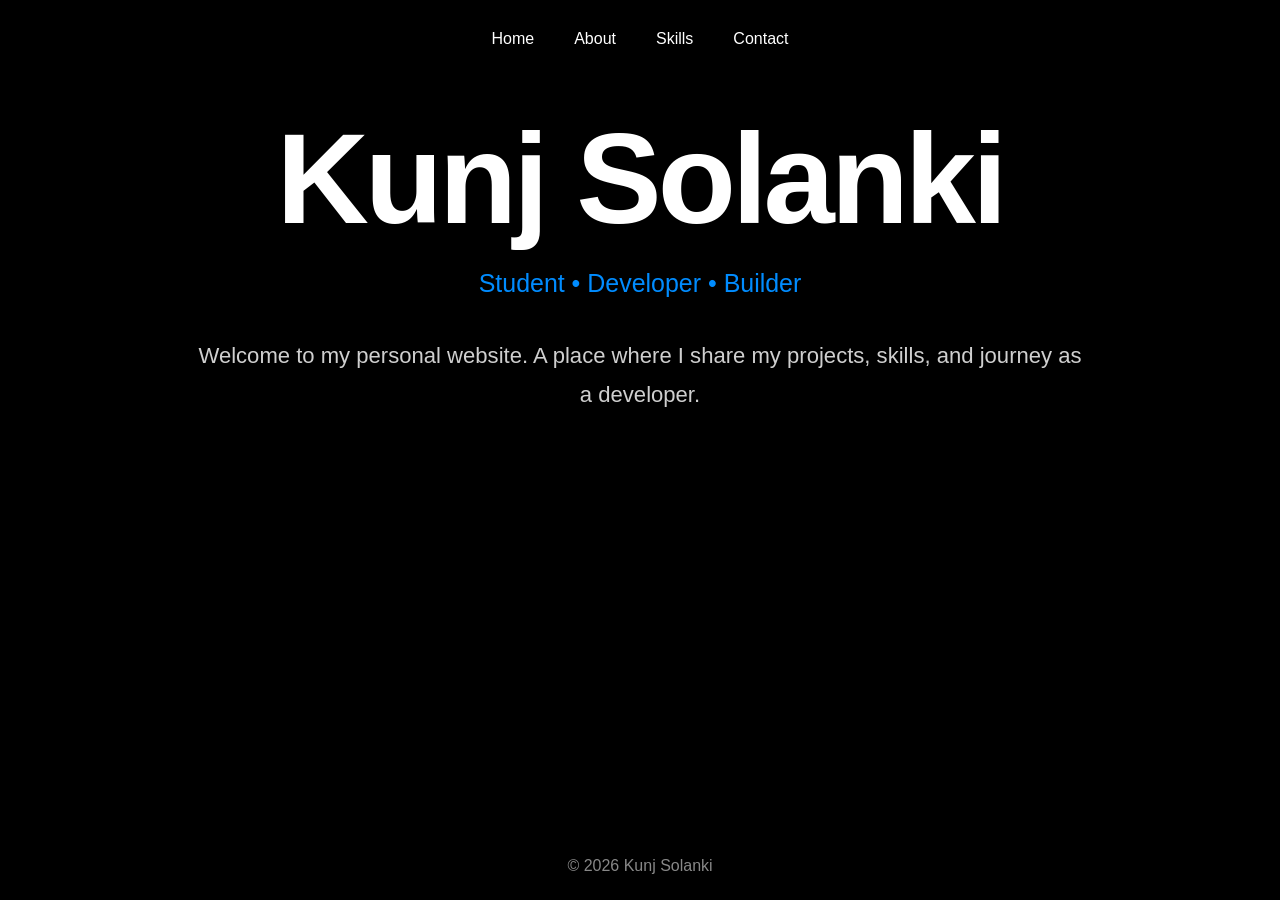
<file: index.html>
<!DOCTYPE html>

<html lang="en">
<head>
    <meta charset="UTF-8">
    <meta name="viewport" content="width=device-width, initial-scale=1.0">
    <title>Kunj Solanki</title>
    <link rel="icon" type="image/jpeg" href="[data-uri]">
    <style>
*{
    margin:0;
    padding:0;
    box-sizing:border-box;
}

html,
body{
    width:100%;
    height:100%;
}

html{
    scroll-behavior:smooth;
}

body{
    background:#000000;
    color:#ffffff;

    font-family:
        -apple-system,
        BlinkMacSystemFont,
        "SF Pro Display",
        "SF Pro Text",
        sans-serif;

    display:flex;
    flex-direction:column;

    min-height:100vh;
}

header{
    padding:30px 0;
    flex-shrink:0;
}

nav{
    display:flex;
    justify-content:center;
    align-items:center;
    gap:40px;

    animation:fadeUp 0.8s cubic-bezier(0.22, 1, 0.36, 1) forwards;
}

nav a{
    text-decoration:none;
    color:white;
    font-size:1rem;
    font-weight:500;
    display:inline-block;

    transition:
        color 0.7s cubic-bezier(0.19, 1, 0.22, 1),
        transform 0.7s cubic-bezier(0.19, 1, 0.22, 1);
}

nav a:hover{
    color:#008CFF;
    transform:scale(1.08);
}

main{
    flex:1;

    display:grid;
    place-items:center;

    text-align:center;

    padding:40px 20px;
}

.hero{
    width:min(900px, 100%);
    margin:auto;

    display:flex;
    flex-direction:column;
    align-items:center;
    justify-content:center;

    text-align:center;
}

.hero h1{
    font-size:clamp(5rem, 10vw, 9rem);
    font-weight:700;

    letter-spacing:-4px;
    line-height:0.95;

    margin-bottom:29px;

    opacity:0;
    animation:fadeUp 0.8s cubic-bezier(0.22, 1, 0.36, 1) 0.15s forwards;
}

.tagline{
    color:#008CFF;

    font-size:1.56rem;
    font-weight:500;

    margin-bottom:38px;

    opacity:0;
    animation:fadeUp 0.8s cubic-bezier(0.22, 1, 0.36, 1) 0.3s forwards;
}

.intro{
    max-width:900px;

    font-size:1.38rem;
    line-height:1.8;

    color:#cfcfcf;

    text-align:center;

    margin-left:auto;
    margin-right:auto;

    opacity:0;
    animation:fadeUp 1.6s cubic-bezier(0.22, 1, 0.36, 1) 0.6s forwards;
}

.button{
    display:inline-block;

    margin-top:25px;

    padding:14px 28px;

    border:1px solid #008CFF;
    border-radius:999px;

    color:white;
    text-decoration:none;

    transition:
        background-color 0.75s cubic-bezier(0.19, 1, 0.22, 1),
        color 0.75s cubic-bezier(0.19, 1, 0.22, 1),
        transform 0.75s cubic-bezier(0.19, 1, 0.22, 1);
}

.button:hover{
    background:#008CFF;
    transform:scale(1.05);
}

footer{
    width:100%;

    margin-top:auto;

    display:flex;
    justify-content:center;
    align-items:center;

    text-align:center;

    padding:25px 0;

    color:#888888;
}

footer p{
    text-align:center;
}

@keyframes fadeUp{

    from{
        opacity:0;
        transform:translateY(14px);
    }

    to{
        opacity:1;
        transform:translateY(0);
    }

}

@media (max-width:768px){

    nav{
        gap:24px;
        flex-wrap:wrap;
    }

    .hero h1{
        letter-spacing:-2px;
    }
}
.skills-list{
    display:flex;
    flex-direction:column;
    gap:20px;

    margin-top:20px;
}

.skill-item{
    font-size:1.5rem;
    font-weight:500;

    color:#cfcfcf;

    opacity:0;

    animation:fadeUp 0.8s cubic-bezier(0.22, 1, 0.36, 1) forwards;
}

.skill-item:nth-child(1){ animation-delay:0.60s; }
.skill-item:nth-child(2){ animation-delay:0.75s; }
.skill-item:nth-child(3){ animation-delay:0.90s; }
.skill-item:nth-child(4){ animation-delay:1.05s; }
.skill-item:nth-child(5){ animation-delay:1.20s; }
.skill-item:nth-child(6){ animation-delay:1.35s; }
.skill-item:nth-child(7){ animation-delay:1.50s; }
.contact-content{
width:100%;
max-width:900px;

text-align:center;

margin-top:20px;

}

.contact-item{
font-size:1.2rem;
line-height:1.8;

color:#cfcfcf;

margin-bottom:28px;

opacity:0;

animation:fadeUp 0.8s cubic-bezier(0.22, 1, 0.36, 1) forwards;

}

.contact-item strong{
color:#ffffff;
}

.contact-item a{
color:#cfcfcf;

text-decoration:none;

display:inline-block;

transition:
    color 0.7s cubic-bezier(0.19, 1, 0.22, 1),
    transform 0.7s cubic-bezier(0.19, 1, 0.22, 1);

}

.contact-item a:hover{
color:#008CFF;
transform:translateX(4px);
}

.contact-item:nth-child(1){animation-delay:0.60s;}
.contact-item:nth-child(2){animation-delay:0.75s;}
.contact-item:nth-child(3){animation-delay:0.90s;}
.contact-item:nth-child(4){animation-delay:1.05s;}
.contact-item:nth-child(5){animation-delay:1.20s;}
.contact-item:nth-child(6){animation-delay:1.35s;}
.projects-content{
    width:100%;
    max-width:900px;

    text-align:left;

    margin-top:20px;
}

.project-item{
    margin-bottom:60px;

    opacity:0;

    animation:fadeUp 0.8s cubic-bezier(0.22, 1, 0.36, 1) forwards;
}

.project-item h2{
    font-size:2rem;

    font-weight:600;

    color:#ffffff;

    margin-bottom:12px;
}

.project-item p{
    font-size:1.15rem;

    line-height:1.8;

    color:#cfcfcf;

    margin-bottom:16px;
}

.project-link{
    color:#008CFF;

    text-decoration:none;

    font-size:1rem;

    font-weight:500;

    display:inline-block;

    transition:
        color 0.7s cubic-bezier(0.19, 1, 0.22, 1),
        transform 0.7s cubic-bezier(0.19, 1, 0.22, 1);
}

.project-link:hover{
    transform:translateX(6px);
}

.project-item:nth-child(1){animation-delay:0.60s;}
.project-item:nth-child(2){animation-delay:0.90s;}
.project-item:nth-child(3){animation-delay:1.20s;}
.project-item:nth-child(4){animation-delay:1.50s;}
</style>
    <style>
        /* Only one page section is shown at a time; the rest are hidden. */
        /* This is the only CSS added for merging the 4 pages into one file. */
        .page { display: none; }
        .page.active { display: block; }
    </style>
</head>
<body>

<header>
    <nav>
        <a href="#" data-page="home" class="nav-link">Home</a>
        <a href="#" data-page="about" class="nav-link">About</a>
        <a href="#" data-page="skills" class="nav-link">Skills</a>
        <a href="#" data-page="contact" class="nav-link">Contact</a>
    </nav>
</header>

<div class="page" id="page-home">
<main>

    <section class="hero">
        <h1>Kunj Solanki</h1>

        <p class="tagline">
            Student • Developer • Builder
        </p>

        <p class="intro">
            Welcome to my personal website.
            A place where I share my projects,
            skills, and journey as a developer.
        </p>
    </section>

</main>
</div>

<div class="page" id="page-about">
<main>
    <section class="hero">

        <h1>About Me</h1>

        <p class="tagline">
            Student • Developer • Builder
        </p>

        <p class="intro">
            I’m Kunj Solanki, a developer who enjoys building clean, simple,
            and interactive web experiences. I recently completed my higher secondary education in science stream this year. I like working on projects that
            combine logic, creativity, and design.
            <br><br>
            I am looking forward to pursue ECE (Electronics and Communication Engineering) in college because, I find it as, 
            one of the most intriguing and interesting engineering branches to study.
            <br><br>
            I also tend to keep a keen interst in technologies, gadgets and devices in the market. I am always currious to know what kind of tech is now available in the world.
            <br><br>
            Currently, I’m focused on improving my web development skills,
            exploring on-browser game development, and building small but meaningful projects
            that help me learn by doing.
            <br><br>
            My goal is to become someone who can turn ideas into real, working
            digital experiences.
        </p>

    </section>
</main>
</div>

<div class="page" id="page-skills">
<main>
        <section class="hero">

            <h1>Skills</h1>

            <p class="tagline">
                Technologies & Interests
            </p>

            <div class="skills-list">

                <div class="skill-item">HTML: I have developed some HTML based projects, including website, some HTML based on-browser playable games, etc.</div>

                <div class="skill-item">Web Development: One of the things I have done in web development is website building. I have built some website models, most of them were built using HTML.</div>

                <div class="skill-item">Game Development: I have developed some games based on HTML. Some board games, a simple Formula 1 racing game. I am not a professional game developer, but I can develop a game if it is HTML based.</div>

                <div class="skill-item">Problem Solving: This is one of the skills which I have fun working on it. I always find it exciting solving new problems.</div>


            </div>

        </section>
    </main>
</div>

<div class="page" id="page-contact">
<main>
    <section class="hero">

        <h1>Contact</h1>

        <p class="tagline">
            Let's Connect
        </p>

        <div class="contact-content">

           <div class="contact-item"> <strong>Email</strong><br> user@gmail.com </div>

            <div class="contact-item">
                <strong>GitHub</strong><br>
                <a href="https://github.com/kunjsolanki2008" target="_blank">
                    github.com/kunjsolanki2008
                </a>
            </div>

            <div class="contact-item">
                <strong>Instagram</strong><br>
                <a href="https://www.instagram.com/kunjsolanki2008/" target="_blank">
                    instagram.com/kunjsolanki2008
                </a>
            </div>

        </div>

    </section>
</main>
</div>

<footer>
    <p>© 2026 Kunj Solanki</p>
</footer>

<script>
window.addEventListener("load", () => {
document.body.classList.add("loaded");
});
</script>
<script>
    // Shows the page matching data-page and hides the others;
    // added only to make the 4-page nav work inside a single file.
    function showPage(pageId) {
        document.querySelectorAll(".page").forEach(function (el) {
            el.classList.remove("active");
        });
        var target = document.getElementById("page-" + pageId);
        if (target) target.classList.add("active");
    }

    document.querySelectorAll(".nav-link").forEach(function (link) {
        link.addEventListener("click", function (e) {
            e.preventDefault();
            showPage(this.getAttribute("data-page"));
        });
    });

    // Show the homepage by default on load.
    showPage("home");
</script>

</body>
</html>
</file>
